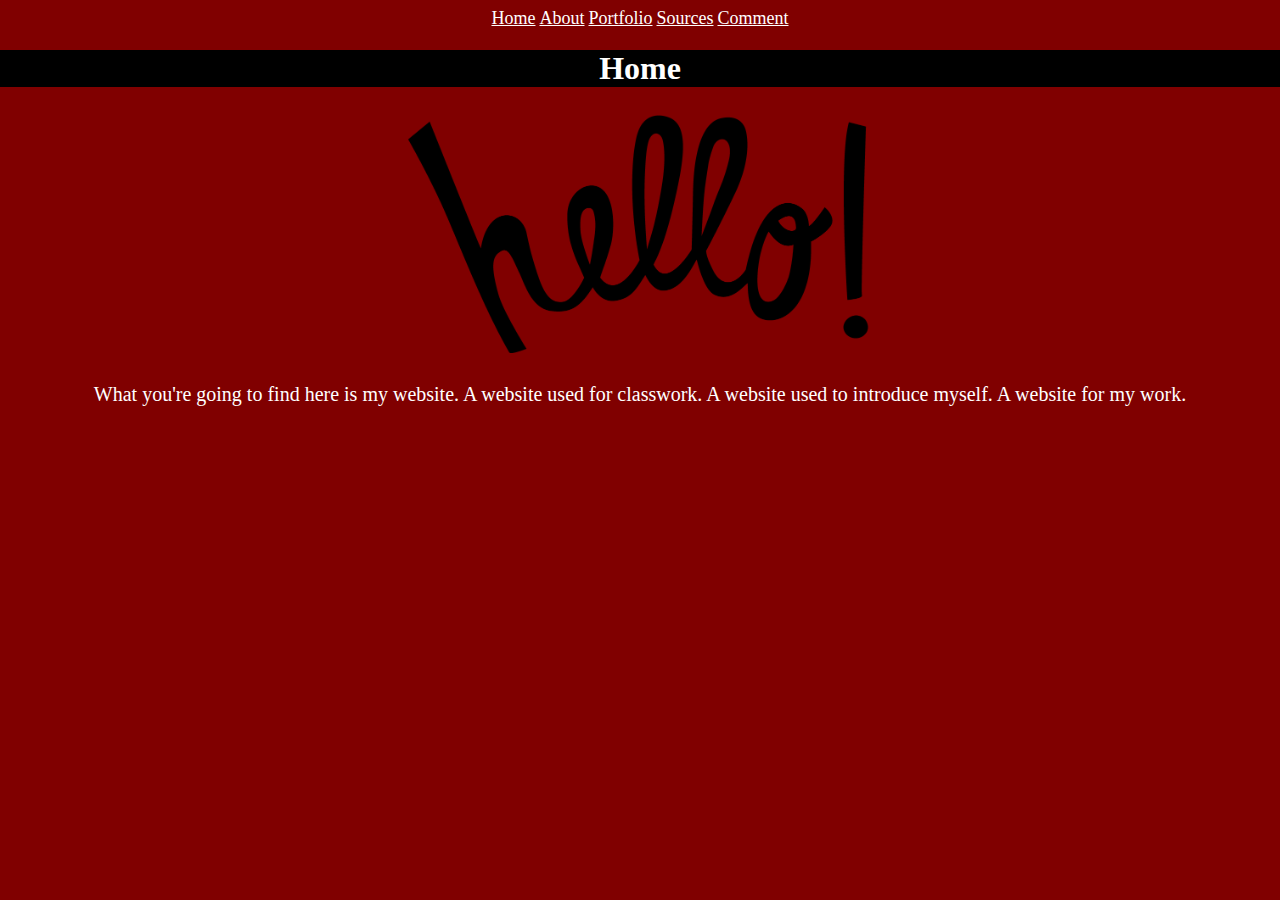
<file: my_website/index.html>
<!doctype html>
<html lang="en">
  <head>
    <meta charset="utf-8">
    <title>Home</title>
	<link rel="stylesheet" type="text/css" href="index.css">
  </head>
  <body>
    <a href="index.html">Home</a>
    <a href="about.html">About</a>
    <a href="portfolio.html">Portfolio</a>
    <a href="sources.html">Sources</a>
    <a href="comment.html">Comment</a>
    <h1>Home</h1>
    <img src="images/home.png" height="250">
    <p id="purpose">What you're going to find here is my website. A website used for classwork. A website used to introduce myself. A website for my work.</p>
  </body>
</html>
</file>
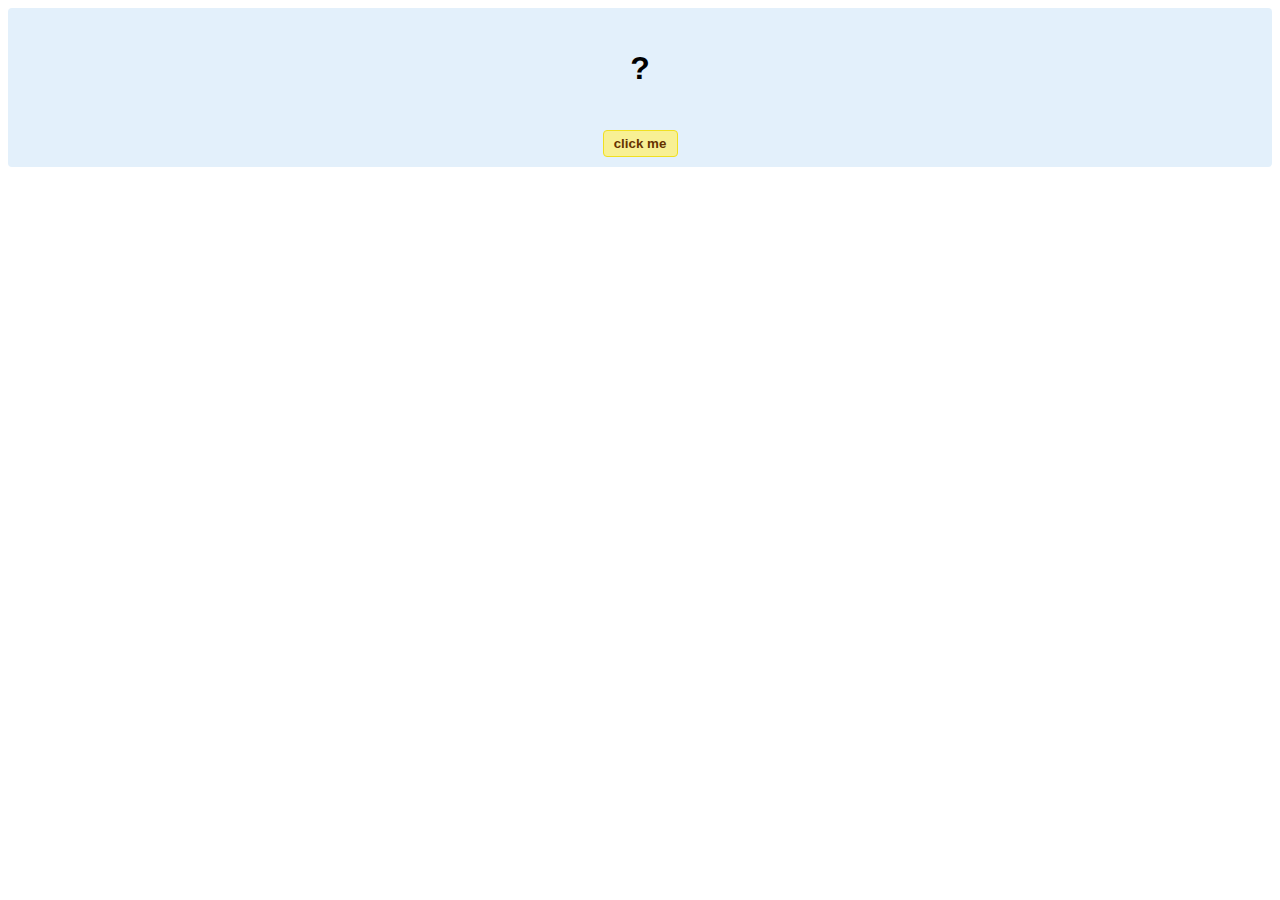
<file: hello-world.html>
<!DOCTYPE html>
<!-- HTML5 Hello world by kirupa - http://www.kirupa.com/html5/getting_your_feet_wet_html5_pg1.htm -->
<html lang="en-us">

<head>
<meta charset="utf-8">
<title>Hello...</title>
<style type="text/css">
#mainContent {
	font-family: Arial, Helvetica, sans-serif;
	font-size: xx-large;
	font-weight: bold;
	background-color: #E3F0FB;
	border-radius: 4px;
	padding: 10px;
	text-align: center;
}
.buttonStyle {
	border-radius: 4px;
	border: thin solid #F0E020;
	padding: 5px;
	background-color: #F8F094;
	font-family: "Segoe UI", Tahoma, Geneva, Verdana, sans-serif;
	font-weight: bold;
	color: #663300;
	width: 75px;
}

.buttonStyle:hover {
	border: thin solid #FFCC00;
	background-color: #FCF9D6;
	color: #996633;
	cursor: pointer;
}
.buttonStyle:active {
	border: thin solid #99CC00;
	background-color: #F5FFD2;
	color: #669900;
	cursor: pointer;
}

</style>
</head>

<body>
<div id="mainContent">
<p id="helloText">?</p>
<button id="clickButton" class="buttonStyle">click me</button>
</div>
<script> 
var myButton = document.getElementById("clickButton");
var myText = document.getElementById("helloText");

myButton.addEventListener('click', doSomething, false)

function doSomething() {
	myText.textContent = "hello, world!";
}
</script>

</body>
</html>
</file>
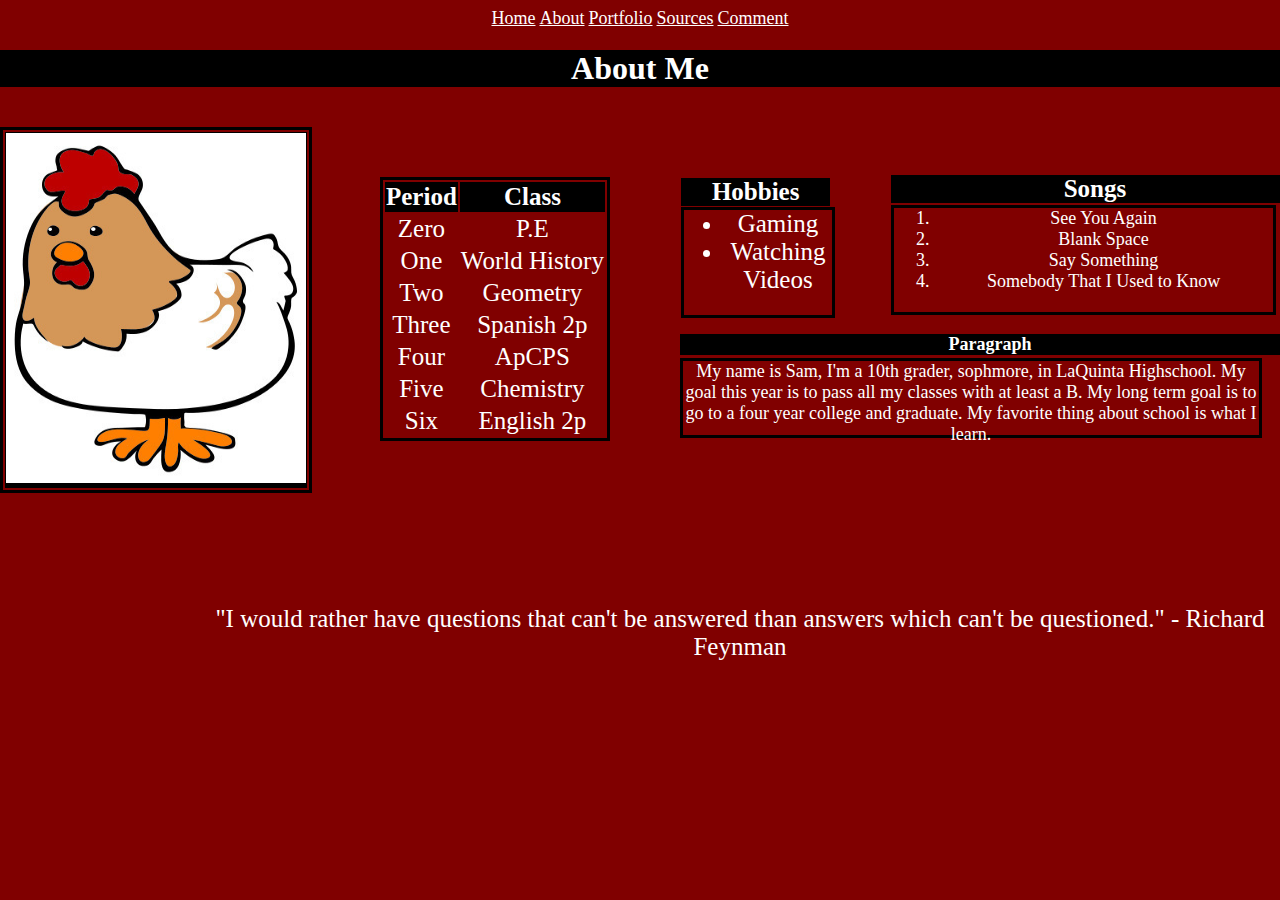
<file: my_website/about.html>
<!doctype html>
<html lang="en">
  <head>
    <meta charset="utf-8">
    <title>About Me</title>
	<link rel="stylesheet" type="text/css" href="index.css">
  </head>
  <body>
    <a href="index.html">Home</a>
    <a href="about.html">About</a>
    <a href="portfolio.html">Portfolio</a>
    <a href="sources.html">Sources</a>
    <a href="comment.html">Comment</a>
    <br>
    <h1> About Me</h1>
    <br>
    <div id="bob">
      <table>
        <tr>
          <th><img src="images/me.jpg" height="350px" width="300px" alt="Profile Picture"></th>
        </table>
    </div>
    <div id="class">
    <table>
      <tr>
        <th>Period</th>
        <th>Class</th>
      </tr>
      <tr>
        <td>Zero</td>
        <td>P.E</td>
      </tr>
       <tr>
        <td>One</td>
        <td>World History</td>
      </tr>
       <tr>
        <td>Two</td>
        <td>Geometry</td>
      </tr>
       <tr>
        <td>Three</td>
        <td>Spanish 2p</td>
      </tr>
       <tr>
        <td>Four</td>
        <td>ApCPS</td>
      </tr>
       <tr>
        <td>Five</td>
        <td>Chemistry</td>
      </tr>
       <tr>
        <td>Six</td>
        <td>English 2p</td>
      </tr>
    </table>
      <h4 id="hobbies">Hobbies</h4>
      <ul id="hobby">  
        <li>Gaming</li>   
        <li>Watching Videos</li> 
      </ul>
    </div>
    <h4 id="song">Songs</h4>
    <ol id="olist">
        <li>See You Again</li>
        <li>Blank Space</li>
        <li>Say Something</li>
        <li>Somebody That I Used to Know</li>
    </ol>
    <p id="about">My name is Sam, I'm a 10th grader, sophmore, in LaQuinta Highschool. My goal this year is to pass all my classes
    with at least a B. My long term goal is to go to a four year college and graduate. My favorite thing about school is what I
    learn.</p>
    <p id="quote">"I would rather have questions that can't be answered than answers which can't be questioned." - Richard Feynman</p>
    <h4 id= "paragraph">Paragraph</h4>
  </body>
</html>
</file>
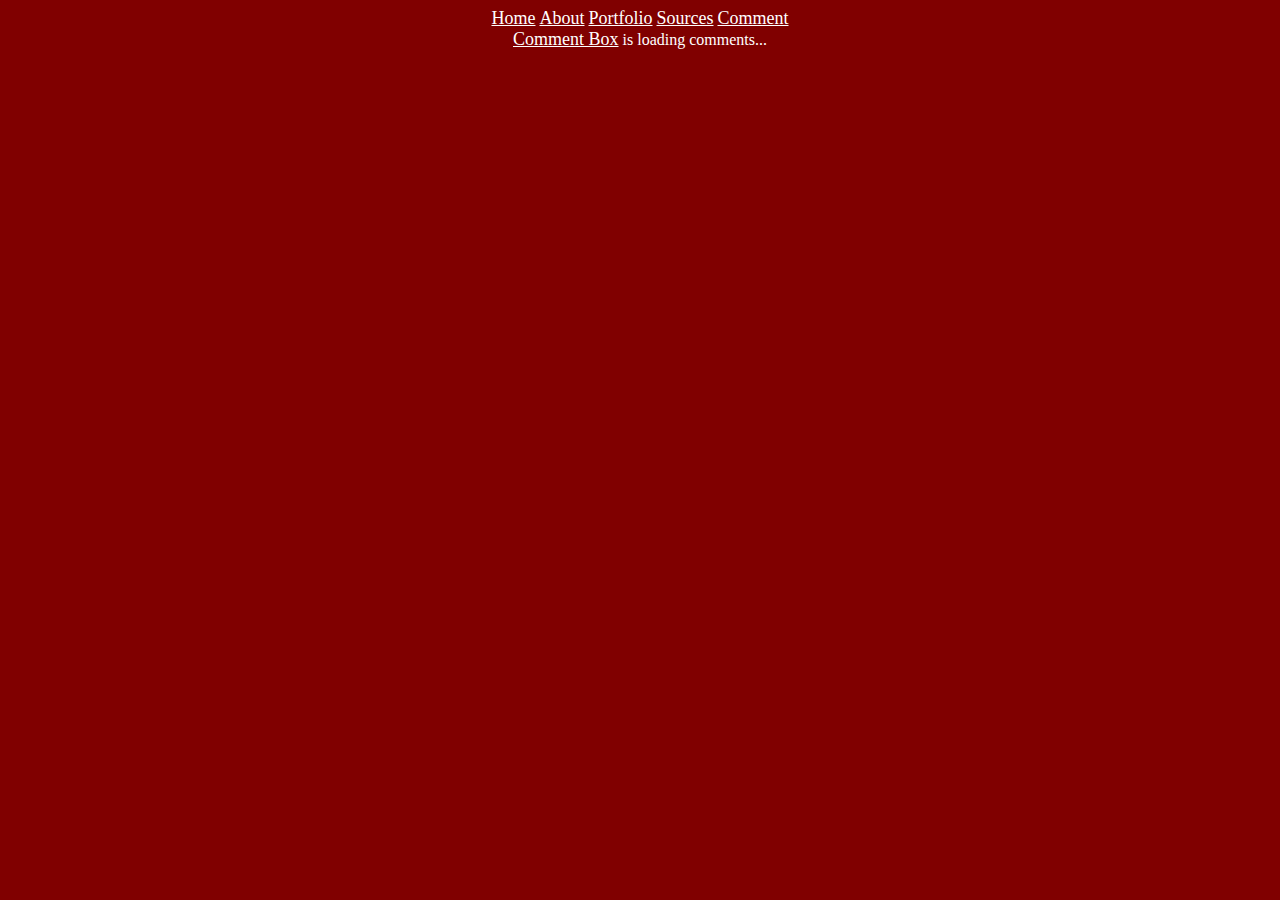
<file: my_website/comment.html>
<!doctype html>
<html lang="en">
  <head>
    <meta charset="utf-8">
    <title>Home</title>
	<link rel="stylesheet" type="text/css" href="index.css">
  </head>
  <body>
    <a href="index.html">Home</a>
    <a href="about.html">About</a>
    <a href="portfolio.html">Portfolio</a>
    <a href="sources.html">Sources</a>
    <a href="comment.html">Comment</a>
<!-- begin wwww.htmlcommentbox.com -->
 <div id="HCB_comment_box"><a href="http://www.htmlcommentbox.com">Comment Box</a> is loading comments...</div>
 <link rel="stylesheet" type="text/css" href="//www.htmlcommentbox.com/static/skins/bootstrap/twitter-bootstrap.css?v=0" />
 <script type="text/javascript" id="hcb"> /*<!--*/ if(!window.hcb_user){hcb_user={};} (function(){var s=document.createElement("script"), l=hcb_user.PAGE || (""+window.location).replace(/'/g,"%27"), h="//www.htmlcommentbox.com";s.setAttribute("type","text/javascript");s.setAttribute("src", h+"/jread?page="+encodeURIComponent(l).replace("+","%2B")+"&mod=%241%24wq1rdBcg%24SXE7K4m5FZKVc2od9GHIX1"+"&opts=16862&num=10&ts=1475088782555");if (typeof s!="undefined") document.getElementsByTagName("head")[0].appendChild(s);})(); /*-->*/ </script>
<!-- end www.htmlcommentbox.com -->
</file>
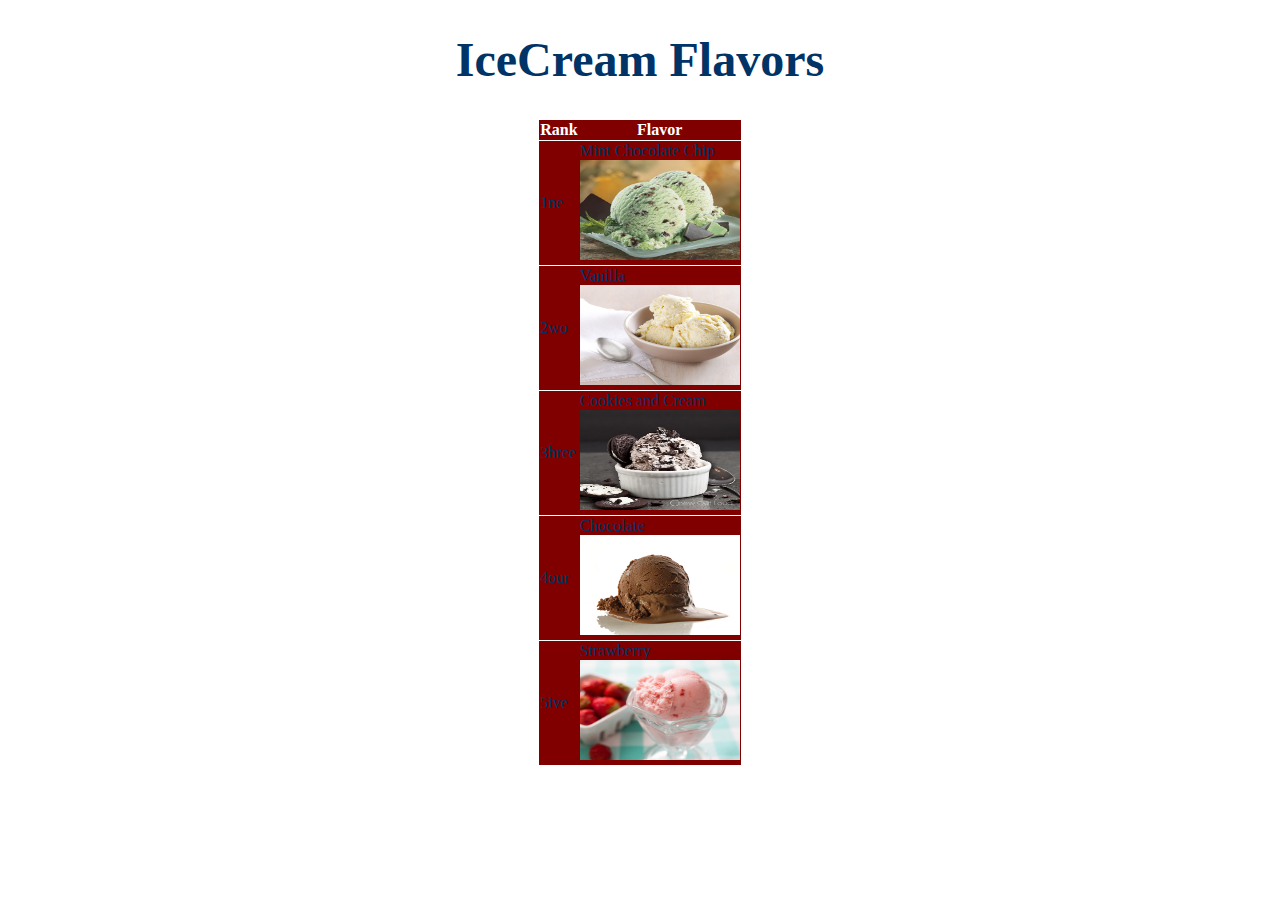
<file: my_website/ice.html>
<!doctype html>
    <html>
        <head>
            <meta charset="utf-8">
            <link rel="stylesheet" type="text/css" href="icecream.css">
            <title> IceCream </title>
        </head>
        <body>
            <div>
            <h1>IceCream Flavors</h1>
            <table>
                <tr>
                    <th>Rank</th>
                    <th>Flavor</th>
                </tr>
                <tr>
                    <td>1ne</td>
                    <td>Mint Chocolate Chip<br> <img src="images/mint.jpg" height="100" width="160"/></br></td>
                </tr>
                <tr>
                    <td>2wo</td>
                    <td>Vanilla <br> <img src="images/vanilla.jpeg" height="100" width="160"/></td>
                </tr>
                <tr>
                    <td>3hree</td>
                    <td>Cookies and Cream <br> <img src="images/cookies.jpg" height="100" width="160"/></td>
                </tr>
                <tr>
                    <td>4our</td>
                    <td>Chocolate <br> <img src="images/chocolate.jpg" height="100" width="160"/></td>
                </tr>
                <tr>
                    <td>5ive</td>
                    <td>Strawberry <br> <img src="images/strawberry.jpg" height="100" width="160"/></td>
                </tr>
            </table>
            </div>
        </body>
    </html>
</file>
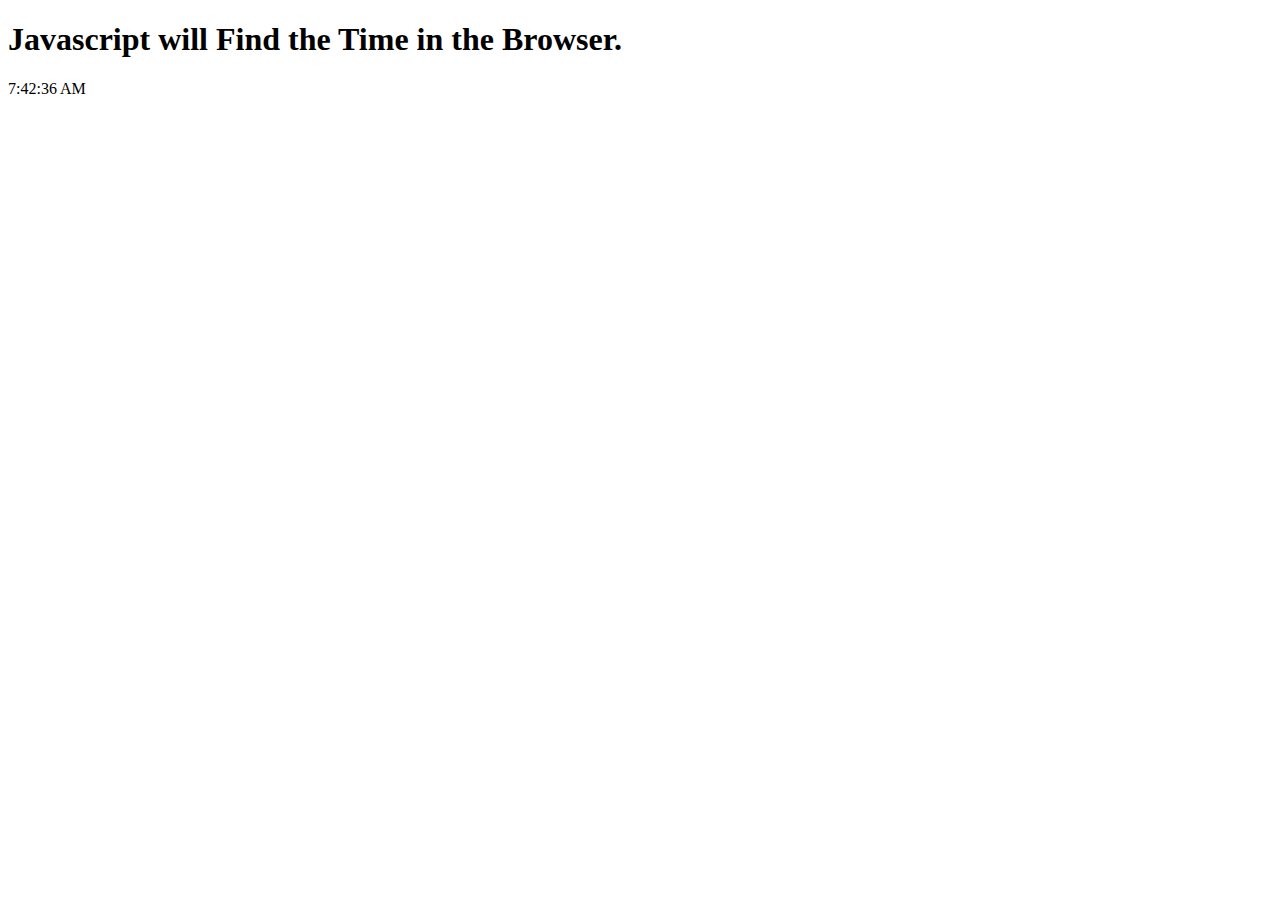
<file: my_website/JavaTest.html>
<!doctype html>
    <html>
        <head>
            <title>JavaTest</title>
            <meta charset="utf-8">
        </head>
        <body>
            <h1>Javascript will Find the Time in the Browser.</h1>
                <script type="text/javascript">
                    var current = new Date();
                    var hour = current.getHours();
                    var minutes = current.getMinutes();
                    var seconds = current.getSeconds();
                    var suffix = "AM";
                        if( seconds < 10) 
                            seconds = "0" + seconds;
                            
                        if(minutes < 10) 
                            minutes = "0" + minutes;
                            
                        if(hour >= 12) {
                            hour = hour - 12;
                            suffix="PM";
                        }
                        
                        if(hour === 0)
                        hour = 12;
                     document.write("<p>" + hour + ":" + minutes + ":" + seconds + " " + suffix + "</p>" );
                </script>
        </body>
    </html>
</file>
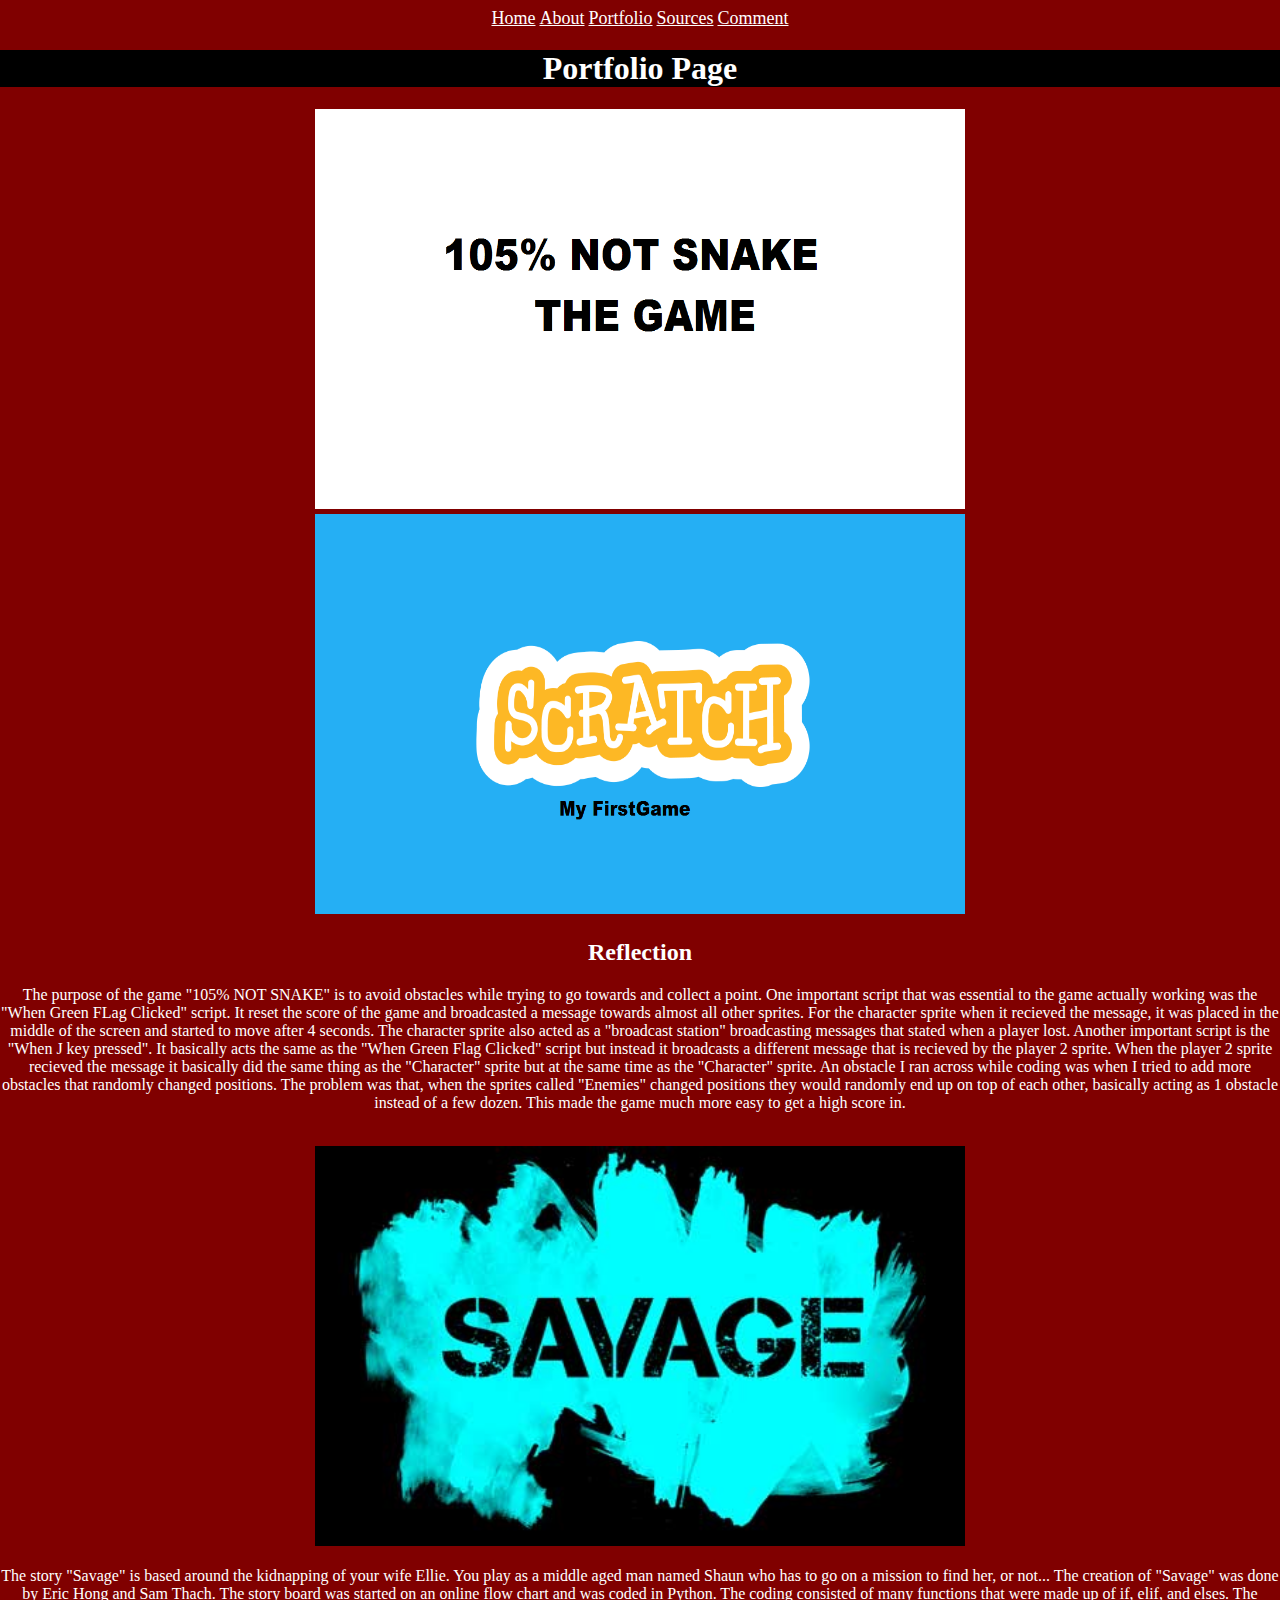
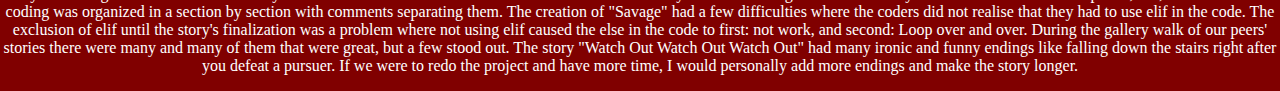
<file: my_website/portfolio.html>
<!doctype html>
	<html lang="en">
	  <head>
	    <meta charset="utf-8">
	    <title>Portfolio</title>
		<link rel="stylesheet" type="text/css" href="index.css">
	  </head>
	  <body>
        <a href="index.html">Home</a>
        <a href="about.html">About</a>
        <a href="portfolio.html">Portfolio</a>
        <a href="sources.html">Sources</a>
        <a href="comment.html">Comment</a>
        <h1>Portfolio Page</h1>
        <a href="https://scratch.mit.edu/projects/127676404/"><img src="images/background.png" alt="Scratch" height=400 width=650></img></a>
        <a href="https://scratch.mit.edu/projects/127670415/"><img src="images/scratch_my_first.png" alt="Scratch" height=400 width=650></img></a>
        <h2>Reflection</h2>
        <p>The purpose of the game "105% NOT SNAKE" is to avoid obstacles while trying to go towards and collect a point. One important script that was
        essential to the game actually working was the "When Green FLag Clicked" script. It reset the score of the game and broadcasted a message towards
        almost all other sprites. For the character sprite when it recieved the message, it was placed in the middle of the screen and started to move after
        4 seconds. The character sprite also acted as a "broadcast station" broadcasting messages that stated when a player lost. Another important script 
        is the "When J key pressed". It basically acts the same as the "When Green Flag Clicked" script but instead it broadcasts a different message that 
        is recieved by the player 2 sprite. When the player 2 sprite recieved the message it basically did the same thing as the "Character" sprite 
        but at the same time as the "Character" sprite. An obstacle I ran across while coding was when I tried to add more obstacles that randomly changed
        positions. The problem was that, when the sprites called "Enemies" changed positions they would randomly end up on top of each other, basically acting
        as 1 obstacle instead of a few dozen. This made the game much more easy to get a high score in.</p>
        <br>
        <a href="https://repl.it/FBhW/3"><img src="images/savage.jpg" alt="Savage the Story" height=400 width=650></a>
        <p>The story "Savage" is based around the kidnapping of your wife Ellie. You play as a middle aged man named Shaun who has to go on a mission to find her,
        or not... The creation of "Savage" was done by Eric Hong and Sam Thach. The story board was started on an online flow chart and was coded in Python. The 
        coding consisted of many functions that were made up of if, elif, and elses. The coding was organized in a section by section with comments separating them. The
        creation of "Savage" had a few difficulties where the coders did not realise that they had to use elif in the code. The exclusion of elif until the story's
        finalization was a problem where not using elif caused the else in the code to first: not work, and second: Loop over and over. During the gallery walk of our peers'
        stories there were many and many of them that were great, but a few stood out. The story "Watch Out Watch Out Watch Out" had many ironic and funny endings like falling
        down the stairs right after you defeat a pursuer. If we were to redo the project and have more time, I would personally add more endings and make the story longer.</p>
	  </body>
    </html>
</file>
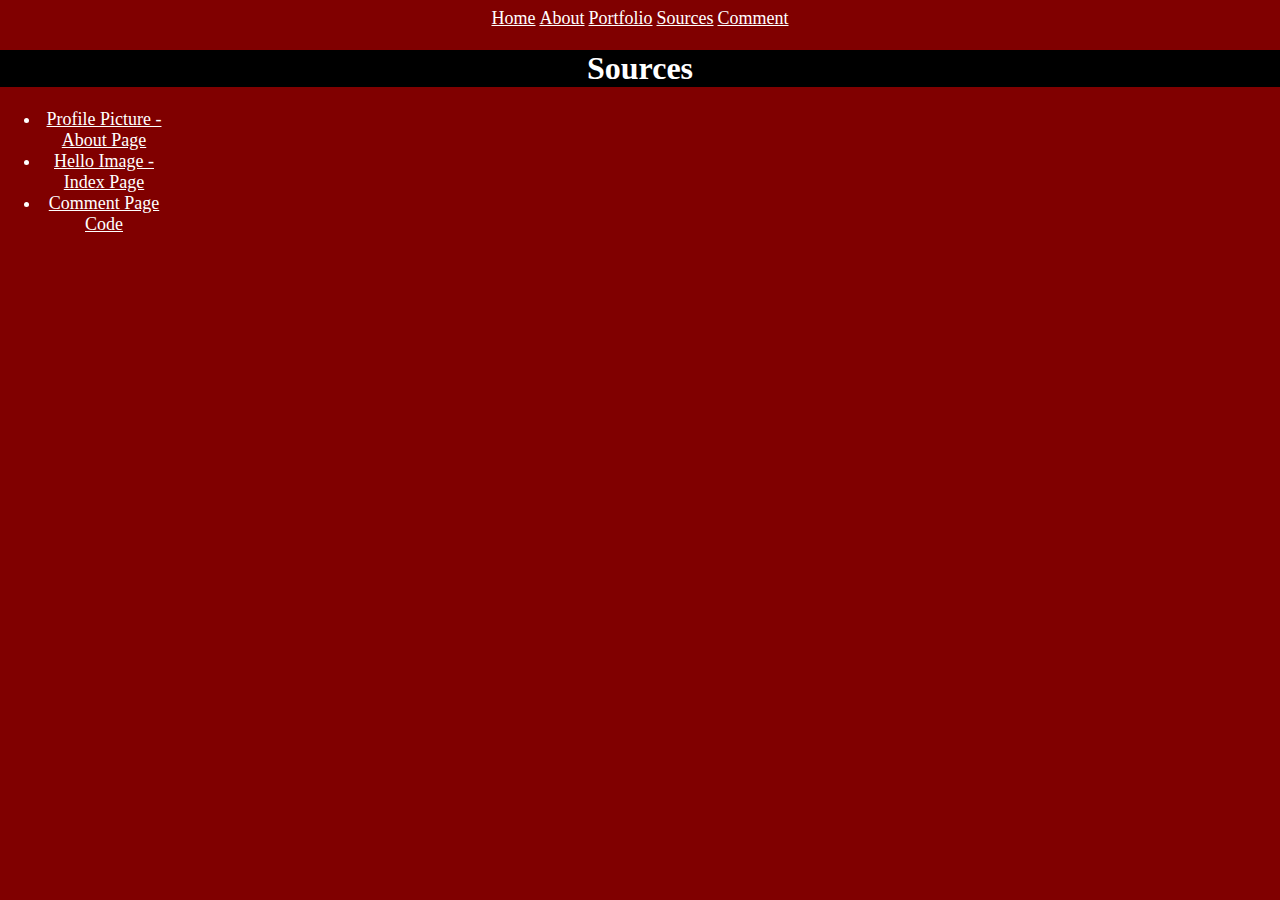
<file: my_website/sources.html>
<!doctype html>
	<html lang="en">
	  <head>
	    <meta charset="utf-8">
	    <title>Portfolio</title>
		<link rel="stylesheet" type="text/css" href="index.css">
	  </head>
	  <body>
    <a href="index.html">Home</a>
    <a href="about.html">About</a>
    <a href="portfolio.html">Portfolio</a>
    <a href="sources.html">Sources</a>
    <a href="comment.html">Comment</a>
    <h1>Sources</h1>
    <ul id="sourcelinks">
    	<li><a href="http://www.wpclipart.com/cartoon/animals/bird/chicken/Chicken_cartoon_04.png.html">Profile Picture - About Page</a></li>
    	<li><a href="https://www.pinterest.com/pin/324048135663492705/">Hello Image - Index Page</a></li>
    	<li><a href="http://www.htmlcommentbox.com/">Comment Page Code</a></li>
    </ul>
</file>
<file: my_website/index.css>
h1{ color: FFFFFF;
	background : black;}
body{ background : maroon;
	color : white; 
	text-align: center;
	margin-left : auto;
	margin-right : auto;
}
a{ color : white;
	font-size:18px;
}
#bob{text-align : left;
	float : left;
}
#class{	margin-left : 380px; 
		margin-right : auto;
		float : center;
		margin-top : 50px;
		margin-bottom : auto
		width : 70%;
		font-size : 25px;
		text-align : center;
		position: relative;
}
#hobby{	top: 30px;
		left: 300px;
		width : 12%;
		margin-left : 1px;
		margin-top : auto;
		font-size: 25px;
		overflow: hidden;
		margin-bottom: auto;
		margin-right: 530px;
		vertical-align: top;
		display: inline-block;
		position: absolute;
		border: 3px solid black;
		height:105px;
}
#hobbies {top: 1px;
		left: 300px;
		width : 16.6%;
		margin-left : 1px;
		margin-top : auto;
		font-size: 25px;
		overflow: hidden;
		margin-bottom: auto;
		margin-right: 530px;
		vertical-align: top;
		display: inline-block;
		position: absolute;
		background-color: black;
}
th{
    text-align : center;
    color : white;
    background-color : black;
}
table{ border: 3px solid black;}
#olist{	top: 205px;
		left: 890px;
		width : 26.5%;
		margin-left : 1px;
		margin-top : auto;
		font-size: 18px;
		margin-bottom: auto;
		margin-right: 530px;
		vertical-align: top;
		display: inline-block;
		position: absolute;
		border: 3px solid black;
		height:104px;
}
#song{top: 175px;
		left: 890px;
		width : 408px;
		margin-left : 1px;
		margin-top : auto;
		font-size: 25px;
		overflow: hidden;
		margin-bottom: auto;
		margin-right: 530px;
		vertical-align: top;
		display: inline-block;
		position: absolute;
		background-color:black;
}
#quote{	font-size: 25px;
		top: 580px;
		left: 200px;
		vertical-align: top;
		display: inline-block;
		position: absolute;
		
		
}
#about{	font-size: 18px;
		top: 340px;
		left: 680px;
		width:45%;
		vertical-align: top;
		display: inline-block;
		position: absolute;
		border: 3px solid black;
		height: 74px;
}
#paragraph{	font-size: 18px;
			top: 310px;
			left: 680px;
			width:620px;
			vertical-align: top;
			display: inline-block;
			position: absolute;
			background-color: black;
}
#purpose{ font-size: 20px;
}
#sourcelinks{ width: 10%;
}
</file>
<file: my_website/icecream.css>
table,td { border-collapse : collapse;
                text-align : left;
                margin-left : auto;
                margin-right : auto;
}
tr{
    border :1px solid white;
    text-align : center;
    background-color : maroon;
}
th{
    text-align : center;
    color : white;
    background-color : maroon;
}
div { text-align : center;} 
body {background-color : white;
    font-family : "Comis Sans MS", fantasy;
    color : #003366 ;
}
h1 {font-size : 3.0em;
    text-align : center;
}
</file>
